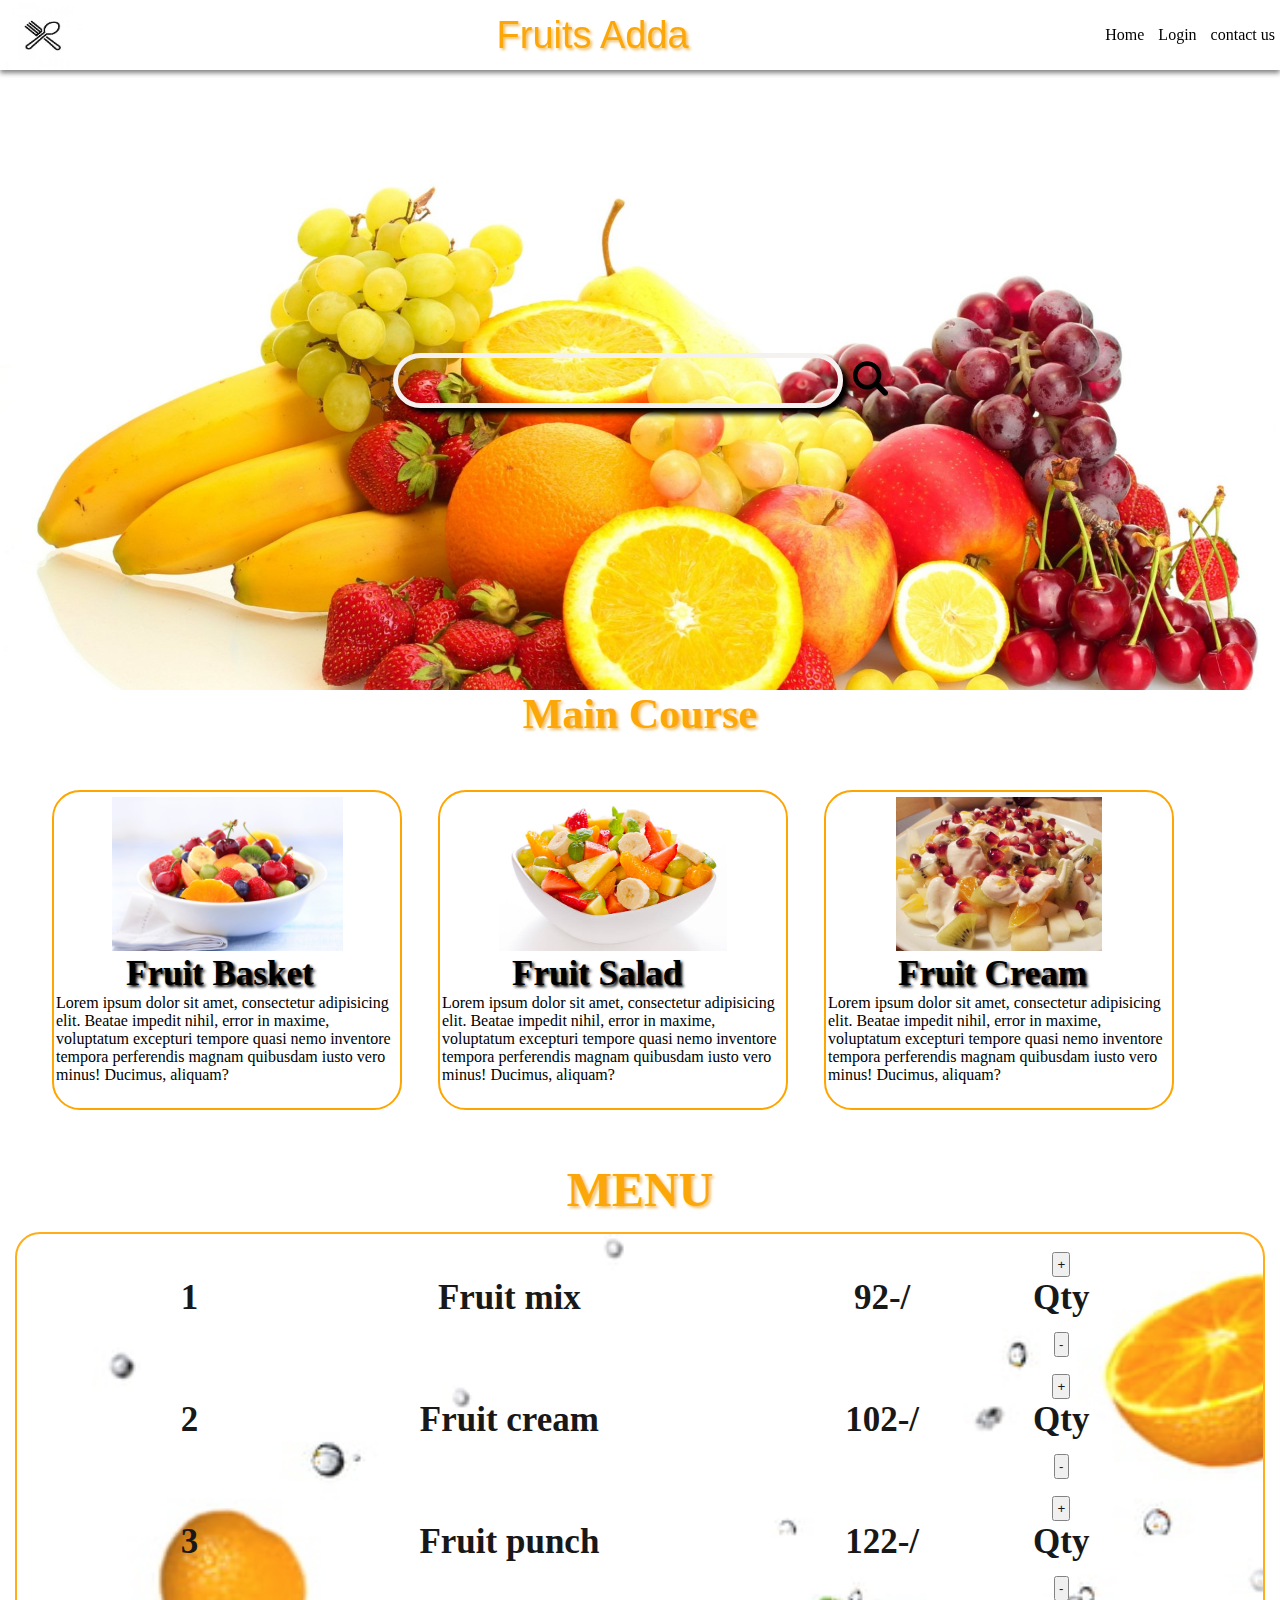
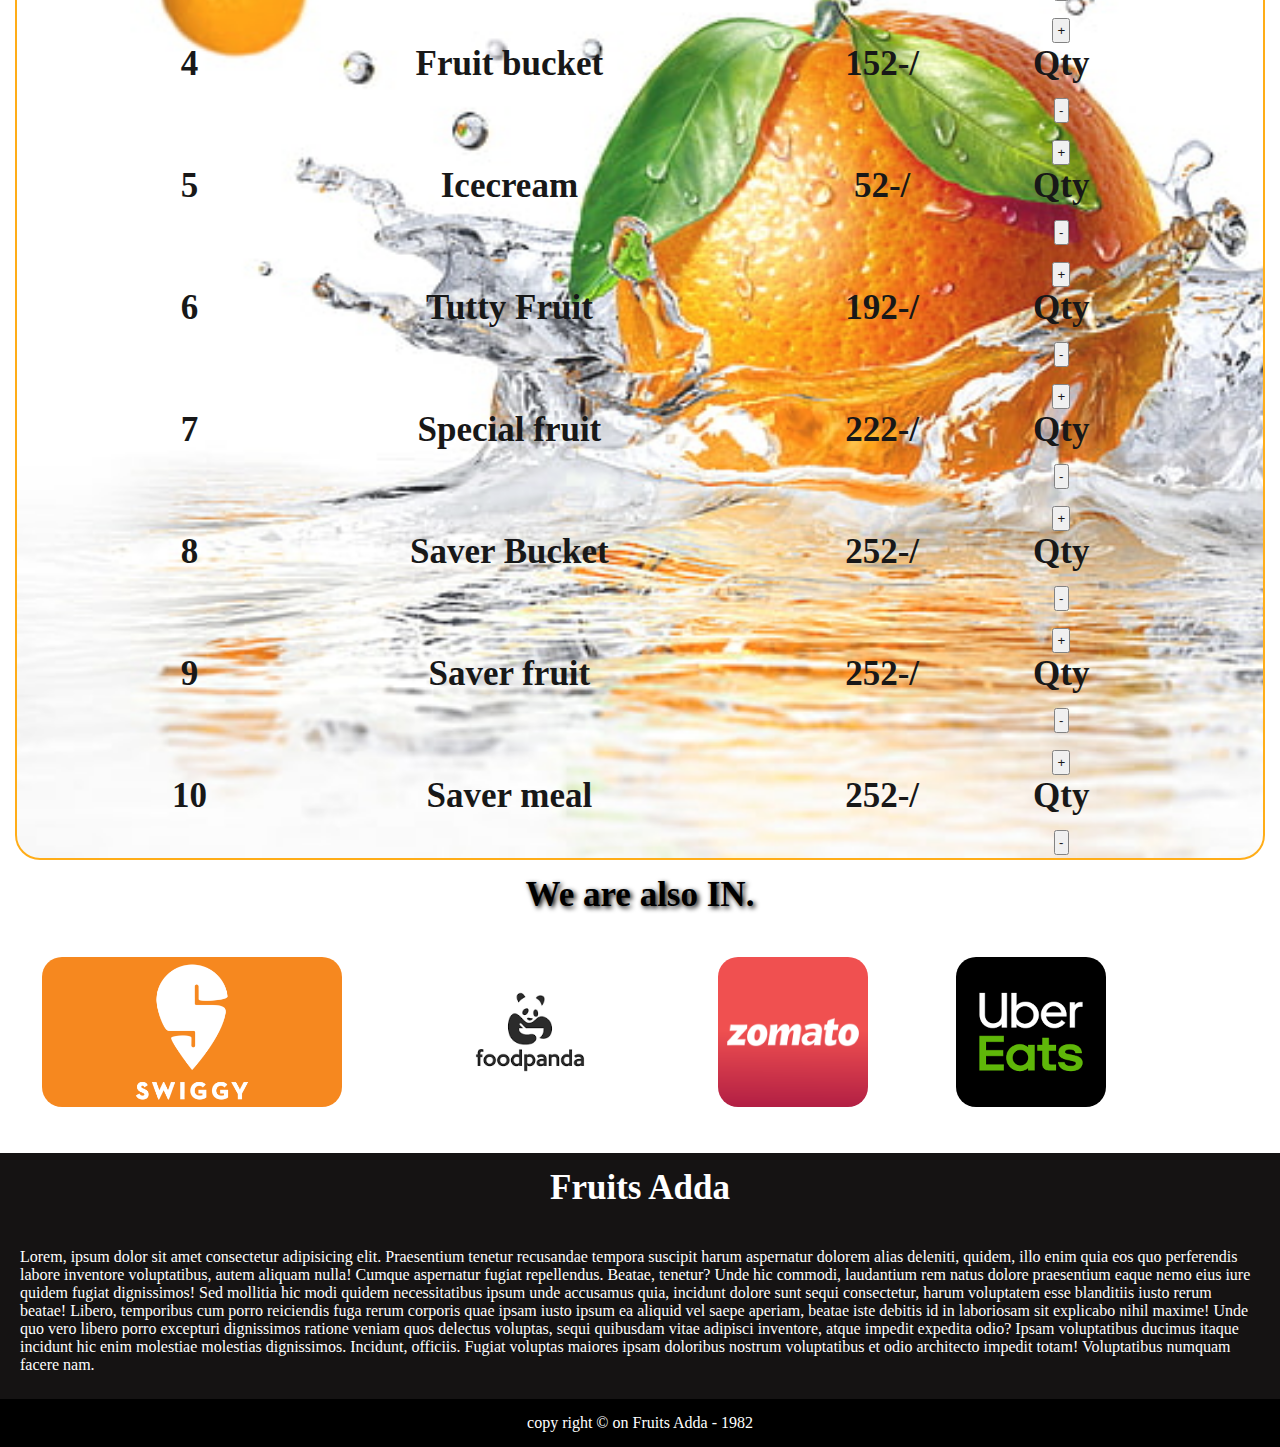
<file: index.html>
<!DOCTYPE html>
<html lang="en">
<head>
    <meta charset="UTF-8">
    <meta http-equiv="X-UA-Compatible" content="IE=edge">
    <meta name="viewport" content="width=device-width, initial-scale=1.0">
    <title>Document</title>
    <link rel="stylesheet" href="index.css">
</head>
<body>
                              <!-- NAVBAR  -->

    <div class="navbar">
        <img class="img_logo" src="logo2.jpg"  title="Welcome" alt="logo">
        <span class="logo_name">Fruits Adda</span>
        <nav>
            <ul>
                <li>
                    <a href="#">Home</a>
                    <a  href="login.html">Login</a>
                    <a href="contact.html" >contact us</a>
                </li>
            </ul>
        </nav>
    </div>


                  <!-- main section  -->

  <div class="container">
     <input type="text" class="input" >
     <span><img class="icon" src="icon.png" alt="//"></span>
    
    </div>
                 <!-- main section 2 -->

   <section class="main_section">

       <h1 class="primary_heading"> Main Course</h1>

       <div id="menu">
       <div class="box">
         <img src="fruits basket.jpg" alt="food basket">
         <h2 class="center">Fruit Basket</h2>
         <p>Lorem ipsum dolor sit amet, consectetur adipisicing elit. Beatae impedit nihil, error in maxime, voluptatum excepturi tempore quasi nemo inventore tempora perferendis magnam quibusdam iusto vero minus! Ducimus, aliquam?</p>
       </div>

       <div class="box">
        <img src="fruit salad.jpg" alt="food basket">
        <h2 class="center">Fruit Salad</h2>
        <p>Lorem ipsum dolor sit amet, consectetur adipisicing elit. Beatae impedit nihil, error in maxime, voluptatum excepturi tempore quasi nemo inventore tempora perferendis magnam quibusdam iusto vero minus! Ducimus, aliquam?</p>
      </div>

      <div class="box">
        <img src="icecream_fruit.jpg" alt="food basket">
        <h2 class="center">Fruit Cream</h2>
        <p>Lorem ipsum dolor sit amet, consectetur adipisicing elit. Beatae impedit nihil, error in maxime, voluptatum excepturi tempore quasi nemo inventore tempora perferendis magnam quibusdam iusto vero minus! Ducimus, aliquam?</p>
      </div>
    </div>

   </section>

                 <!-- menu table  -->
     <div class="table_heading">
         <h2> MENU </h2>
     </div>

    <div id="table_menu">

        <table class="table">
        <tr>
            <th></th>
            <th></th>
            <th></th>
            <th></th>
        </tr>

            <tr>
                <td>1</td>
                <td>Fruit mix</td>
                <td>92-/</td>
                <td><span>  <button onclick="add()" >+</button> <p id="demo" >Qty</p><button onclick="minus()">-</button></span></td>
            </tr> 
            <tr>
                <td>2</td>
                <td>Fruit cream</td>
                <td>102-/</td>
                <td><span>  <button onclick="add()" >+</button>  <p id="demo2">Qty</p> <button onclick="minus()">-</button></span></td>
            </tr>
            <tr>
                <td>3</td>
                <td>Fruit punch</td>
                <td>122-/</td>
                <td><span>  <button onclick="add()" >+</button>  <p id="demo3">Qty</p> <button onclick="minus()">-</button></span></td>
            </tr>
            <tr>
                <td>4</td>
                <td>Fruit bucket</td>
                <td>152-/</td>
                <td><span>  <button onclick="add()" >+</button>  <p id="demo4">Qty</p> <button onclick="minus()">-</button></span></td>
            </tr>
            <tr>
                <td>5</td>
                <td>Icecream</td>
                <td>52-/</td>
                <td><span>  <button onclick="add()" >+</button>  <p id="demo5">Qty</p><button onclick="minus()">-</button></span></td>
            </tr>
            <tr>
                <td>6</td>
                <td>Tutty Fruit</td>
                <td>192-/</td>
                <td><span>  <button onclick="add()" >+</button>  <p id="demo6">Qty</p> <button onclick="minus()">-</button></span></td>
            </tr>
            <tr>
                <td>7</td>
                <td>Special fruit</td>
                <td>222-/</td>
                <td><span>  <button onclick="add()" >+</button>  <p id="demo7">Qty</p> <button onclick="minus()">-</button></span></td>
            </tr>
            <tr>
                <td>8</td>
                <td>Saver Bucket</td>
                <td>252-/</td>
                <td><span>  <button onclick="add()"  >+</button>  <p id="demo8">Qty</p> <button onclick="minus()">-</button></span></td>
            </tr>
            <tr>
                <td>9</td>
                <td>Saver fruit</td>
                <td>252-/</td>
                <td><span>  <button onclick="add()" >+</button>  <p id="demo9">Qty</p> <button onclick="minus()">-</button></span></td>
            </tr>
            <tr>
                <td>10</td>
                <td>Saver meal</td>
                <td>252-/</td>
                <td><span>  <button onclick="add()" >+</button>  <p id="demo10">Qty</p> <button onclick="minus()">-</button></span></td>
            </tr>
            
            
                
            
        </table>

    </div>


           <!-- connection section  -->

  <div id="delivery">
      <h3 class="delivery_heading">We are also IN.</h3>
      <div class="deliveryclass">
      <img class="deliveryapp1" src="swiggy.png" alt="swiggy">
      <img class="deliveryapp2" src="foodpanda.png" alt="foodpanda">
      <img class="deliveryapp3" src="zomato.png" alt="zomato">
      <img class="deliveryapp4" src="ubereats.png" alt="ubereats">
    </div>
  </div>


  <footer>
     <div id="footer">

         <h3 class="footerheading">Fruits Adda</h3>
         <div class="footerclass">
             Lorem, ipsum dolor sit amet consectetur adipisicing elit. Praesentium tenetur recusandae tempora suscipit harum aspernatur dolorem alias deleniti, quidem, illo enim quia eos quo perferendis labore inventore voluptatibus, autem aliquam nulla! Cumque aspernatur fugiat repellendus. Beatae, tenetur? Unde hic commodi, laudantium rem natus dolore praesentium eaque nemo eius iure quidem fugiat dignissimos! Sed mollitia hic modi quidem necessitatibus ipsum unde accusamus quia, incidunt dolore sunt sequi consectetur, harum voluptatem esse blanditiis iusto rerum beatae! Libero, temporibus cum porro reiciendis fuga rerum corporis quae ipsam iusto ipsum ea aliquid vel saepe aperiam, beatae iste debitis id in laboriosam sit explicabo nihil maxime! Unde quo vero libero porro excepturi dignissimos ratione veniam quos delectus voluptas, sequi quibusdam vitae adipisci inventore, atque impedit expedita odio? Ipsam voluptatibus ducimus itaque incidunt hic enim molestiae molestias dignissimos. Incidunt, officiis. Fugiat voluptas maiores ipsam doloribus nostrum voluptatibus et odio architecto impedit totam! Voluptatibus numquam facere nam. 
         </div>

         <div class="footerclass2">
             <p>copy right &copy; on Fruits Adda - 1982 </p>
         </div>
     </div>
  </footer>





</body>
<script src="index.js"></script>
</html>
</file>
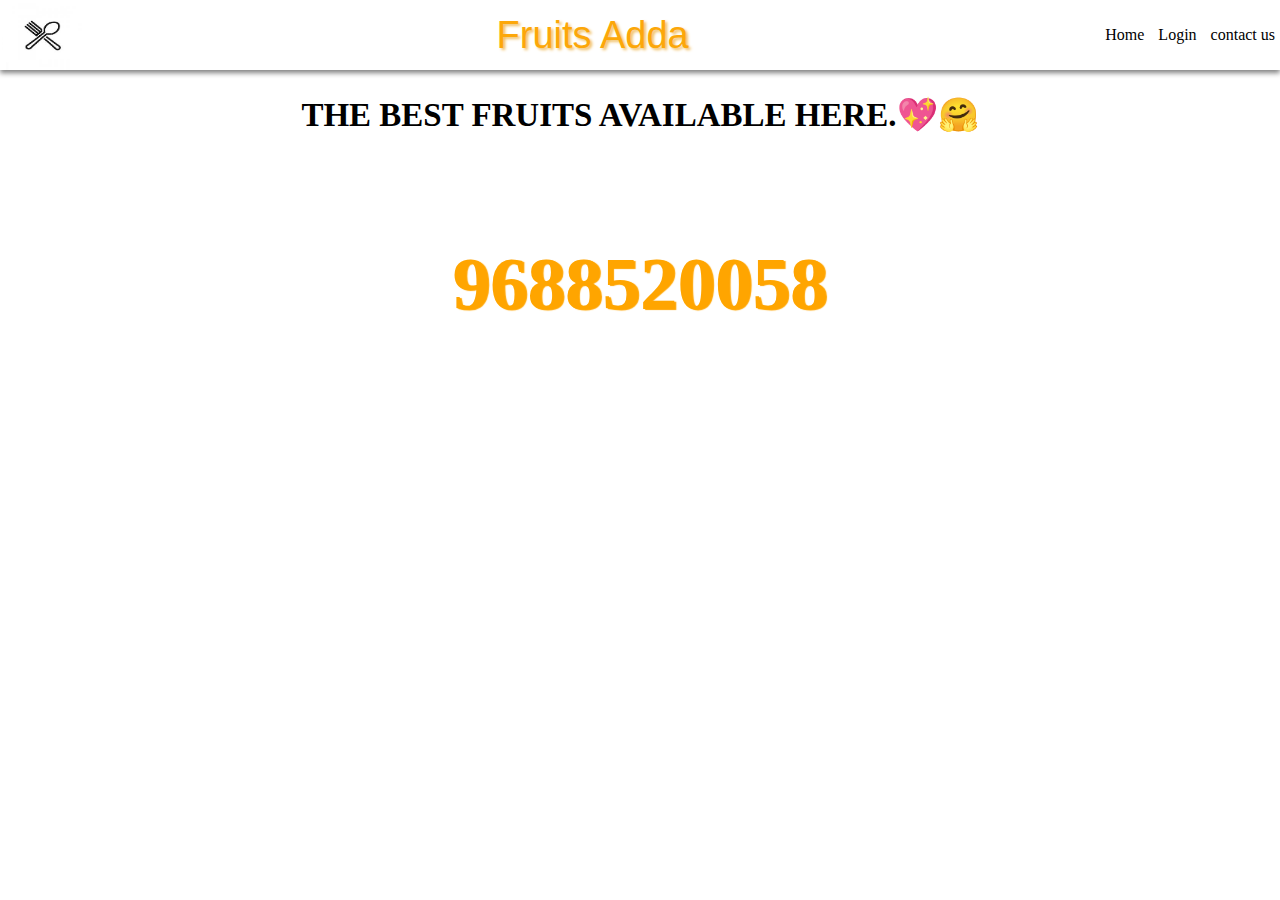
<file: contact.html>
<!DOCTYPE html>
<html lang="en">
<head>
    <meta charset="UTF-8">
    <meta http-equiv="X-UA-Compatible" content="IE=edge">
    <meta name="viewport" content="width=device-width, initial-scale=1.0">
    <title>Contact us</title>
    <style>
        *{
            box-sizing: border-box;
            margin: 0px;
            padding: 0px;
        }
        .navbar{
    background-color: white;
     display: flex;
     justify-content: space-between;
     align-items: center;
     text-align: center;
     box-shadow: 0px 3px 5px gray;
     height: 70px;
     z-index: 1;
     top: 0;
     position: sticky;
}
.img_logo{
    height: 69px;
    width: 85px;
    border-radius: 8px;
}
.logo_name{
    color: rgb(252, 167, 9);
    font-size: 38px;
    font-family: 'Gill Sans', 'Gill Sans MT', Calibri, 'Trebuchet MS', sans-serif;
    text-shadow: 2px 2px 3px rgb(240, 189, 95);
    cursor: pointer;
}

ul li{
     list-style-type: none;
}
ul li a{
     text-decoration: none;
     color: black;
     margin: 5px;
}
ul li a:hover{
     color:orangered;
     transition: 0.2s;
}
.container{
    height: 300px;
    background-color: white;
    display: flex;
    justify-content:center; 
    align-items: center;
    text-align: center;
}
.para{
    margin-top: 25px;
    font-weight: bolder;  
   display: flex;
   justify-content: center;
     font-size: 33px;
     align-items: center;
    text-align: center;
}
    </style>
</head>
<body>
    
    <div class="navbar">
        <img class="img_logo" src="logo2.jpg"  title="Welcome" alt="logo">
        <span class="logo_name">Fruits Adda</span>
        <nav>
            <ul>
                <li>
                    <a href="#">Home</a>
                    <a  target="_blank" href="login.html">Login</a>
                    <a href="contact.html">contact us</a>
                </li>
            </ul>
        </nav>
    </div>
    
    
    <p class="para">
        THE BEST FRUITS AVAILABLE HERE.💖🤗
    </p>
    <div class="container">

    <h1 style="color: orange; text-shadow: 2px 1px 1px; font-size: 75px;">
        9688520058
    </h1>
</div>

</body>
</html>
</file>
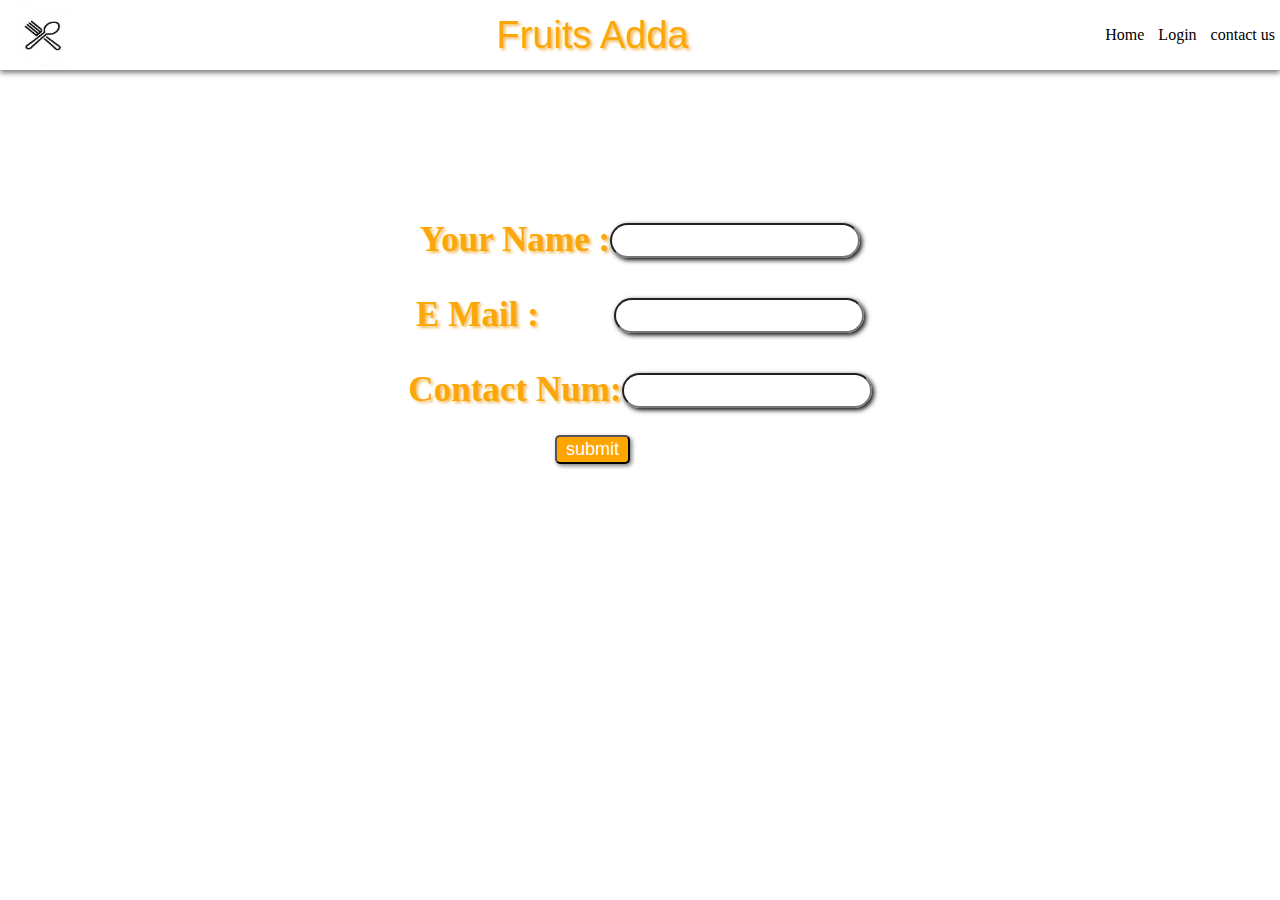
<file: login.html>
<!DOCTYPE html>
<html lang="en">
<head>
    <meta charset="UTF-8">
    <meta http-equiv="X-UA-Compatible" content="IE=edge">
    <meta name="viewport" content="width=device-width, initial-scale=1.0">
    <title>Document</title>
    <style>
        *{
    box-sizing: border-box;
    margin: 0px;
    padding: 0px;
}

                             /* NAVBAR */
.navbar{
    background-color: white;
     display: flex;
     justify-content: space-between;
     align-items: center;
     text-align: center;
     box-shadow: 0px 3px 5px gray;
     height: 70px;
     z-index: 1;
     top: 0;
     position: sticky;
}
.img_logo{
    height: 69px;
    width: 85px;
    border-radius: 8px;
}
.logo_name{
    color: rgb(252, 167, 9);
    font-size: 38px;
    font-family: 'Gill Sans', 'Gill Sans MT', Calibri, 'Trebuchet MS', sans-serif;
    text-shadow: 2px 2px 3px rgb(240, 189, 95);
    cursor: pointer;
}

ul li{
     list-style-type: none;
}
ul li a{
     text-decoration: none;
     color: black;
     margin: 5px;
}
ul li a:hover{
     color:orangered;
     transition: 0.2s;
}
        body{
             /* background-color: orange; */
             /* background-image: linear-gradient(black,white); */
             background-color: white;
             background-repeat: no-repeat;
             background-size: cover;
            
        }

        .container label input{
          margin: 5px 50px;

            
        }
        .box1{
    font-size: 30px;
    color: rgb(252, 167, 9);
    text-shadow: 2px 2px 3px rgb(240, 189, 95);
    margin-top: 150px;
    display: flex;
    justify-content: center;
    text-align: center;
    align-items: center;
        }
        .box2{
            margin: 35px 35px;
            color: rgb(252, 167, 9);
    text-shadow: 2px 2px 3px rgb(240, 189, 95);
            font-size: 30px;
             display: flex;
             justify-content: center;
             text-align: center;
             align-items: center;
        }
        .box3{
            font-size: 30px;
            color: rgb(252, 167, 9);
    text-shadow: 2px 2px 3px rgb(240, 189, 95);
             display: flex;
             justify-content: center;
             text-align: center;
             align-items: center;
        }
       input{
           color: black;
            width: 250px;
            height: 35px;
            background-color: transparent ;
            border-radius: 20px;
            box-shadow: 2px 2px 5px black;
       }
       button
       {
           margin-top: 25px;
       margin-left: 555px; 
       width: 75px;
       height: 29px;
       border-radius: 5px;
       background-color: white
       ;
       }
    .submitbutton{
        box-shadow: 2px 2px 4px gray;
         background-color: orange;
         color: white;
         font-size: 18px;
    }
    .submitbutton_newstyle{
        box-shadow: 2px 2px 4px gray;
        background-color: green;
        font-size: 18px;
        color: whitesmoke;
        
    }
    </style>
</head>
<body>
    <div class="navbar">
        <img class="img_logo" src="logo2.jpg"  title="Welcome" alt="logo">
        <span class="logo_name">Fruits Adda</span>
        <nav>
            <ul>
                <li>
                    <a href="index.html">Home</a>
                    <a  target="_blank" href="login.html">Login</a>
                    <a href="#">contact us</a>
                </li>
            </ul>
        </nav>
    </div>

    <div class="container">
        <div class="box1">
      <h3>Your Name : </h3> <br>
      <input id="text" type="text" style="color: black; font-size: large ; font-weight: bolder;"> </div>
      <div class="box2">
      <h3>E Mail : </h3>
      <input id="text1" type="mail" style="margin-left: 75px; color: black; font-size: large ; font-weight: bolder "></div>
      <div class="box3">
      <h3 >Contact Num:</h3>
      <input id="text2"  style="color: black; font-size: large ; font-weight: bolder;" type="number"></div>

    </div>
    <div class="btn">
        <button onclick="submit()" id="button" class="submitbutton">submit</button>
    </div>

</body>
<script>
    
  function submit(){
    let x = document.getElementById("button");
    if(x.className == "submitbutton"){
        x.innerHTML = "Done ✓";
        x.className = "submitbutton_newstyle";
    }else {
        x.innerHTML = "submit"
         x.className = "submitbutton";
    }
   document.getElementById("text").innerHTML = " 5 ";
   document.getElementById("text1").innerHTML = " ";
   document.getElementById("text2").innerHTML = " ";

}

  


</script>
</html>
</file>
<file: index.css>
*{
    box-sizing: border-box;
    margin: 0px;
    padding: 0px;
}

                             /* NAVBAR */
.navbar{
    background-color: white;
     display: flex;
     justify-content: space-between;
     align-items: center;
     text-align: center;
     box-shadow: 0px 3px 5px gray;
     height: 70px;
     z-index: 1;
     top: 0;
     position: sticky;
}
.img_logo{
    height: 69px;
    width: 85px;
    border-radius: 8px;
}
.logo_name{
    color: rgb(252, 167, 9);
    font-size: 38px;
    font-family: 'Gill Sans', 'Gill Sans MT', Calibri, 'Trebuchet MS', sans-serif;
    text-shadow: 2px 2px 3px rgb(240, 189, 95);
    cursor: pointer;
}

ul li{
     list-style-type: none;
}
ul li a{
     text-decoration: none;
     color: black;
     margin: 5px;
}
ul li a:hover{
     color:orangered;
     transition: 0.2s;
}
                
                       /* main section  */


.container{
    display: flex ;
    justify-content: center;
    align-items: center;
    text-align: center;
    background-image: url(main\ img2.jpg);
    /* opacity: 0.8; */
    height: 620px;
    background-repeat: no-repeat;
    background-size: cover;
    /* border: 50px solid white; */
}
.input{
     height: 55px;
     width: 450px;
    border: 5px solid rgb(245, 241, 241);
    border-radius: 28px;
    background-color:transparent;
    box-shadow: 6px 6px 5px black;
}
.icon{
     width: auto;
     margin-left: 10px;
     height: 35px;
}


                 /* section main  */


.primary_heading{
     display: flex;
     justify-content: center;
     align-items: center;
     text-align: center; 
     font-weight: bolder;
     font-size:42px;
     cursor: pointer;
     color: rgb(252, 167, 9);
    text-shadow: 2px 2px 3px rgb(240, 189, 95);
}

#menu{
    margin: 34px;
     display: flex;
     flex-wrap: wrap;
}
#menu .box{
    border: 2px solid orange;
    width: 350px;
    padding: 2px;
    height: 320px;
    border-radius: 28px;
    margin: 18px;    
}

#menu .box img{
     height: 160px;
     display: block;
     margin: auto;
     padding: 3px;
}
#menu .box h2{
    text-shadow: 2px 2px 3px black;
    font-size:35px ;
  margin-left:70px ;
}
                /* end of section  */


                  /* menu table  */
.table_heading{
    
    display: flex;
    justify-content: center;
    align-items: center;
    text-align: center; 
    font-weight: bolder;
    font-size:32px;
    cursor: pointer;
    color: rgb(252, 167, 9);
    text-shadow: 2px 2px 3px rgb(240, 189, 95);
}


#table_menu{
    opacity: 0.9;
    background-image: url(backgroundimg.jpg);
    background-repeat: no-repeat;
    background-size: cover;
    background-color: rgb(250, 212, 142);
    border: 2px solid orange;
    border-radius: 25px;
    margin: 15px 15px;
    display: flex;
    justify-content: center;
    align-items: center;
    text-align: center;

}
.table{
    font-size: 35px;
    font-weight: bolder;
     width: 1000px;    
}
button{
     padding: 3px 3px;
}


                  /* delivery apps  */
#delivery .delivery_heading{
    display: flex;
    justify-content: center;
    text-align: center;
    color: black;
    text-shadow: 2px 2px 5px black;
    font-size: 35px;

}
#delivery .deliveryclass img{
  
    margin: 42px;
    width: auto;
    height: 150px;
    border-radius: 20px;
    
     
}

               /* footer tag  */

 #footer{
    background-color:rgb(21, 19, 19);
    color: white;
 }
 #footer .footerheading{
      font-weight: bolder;
      font-size: 35px;
      display: flex;
      justify-content: center;
      text-align: center;
      padding: 15px 10px;
 }
 #footer .footerclass{
      padding: 25px 20px;
 }
 #footer .footerclass2{
     display: flex;
     justify-content: center;
     text-align: center;
      padding: 15px 10px;
      background-color: black;
 }





             /* media queries  */ 
 @media screen and (max-width: 450px ) {

    .navbar{
        position: static;
        flex-direction: column;
    }

     
 }
</file>
